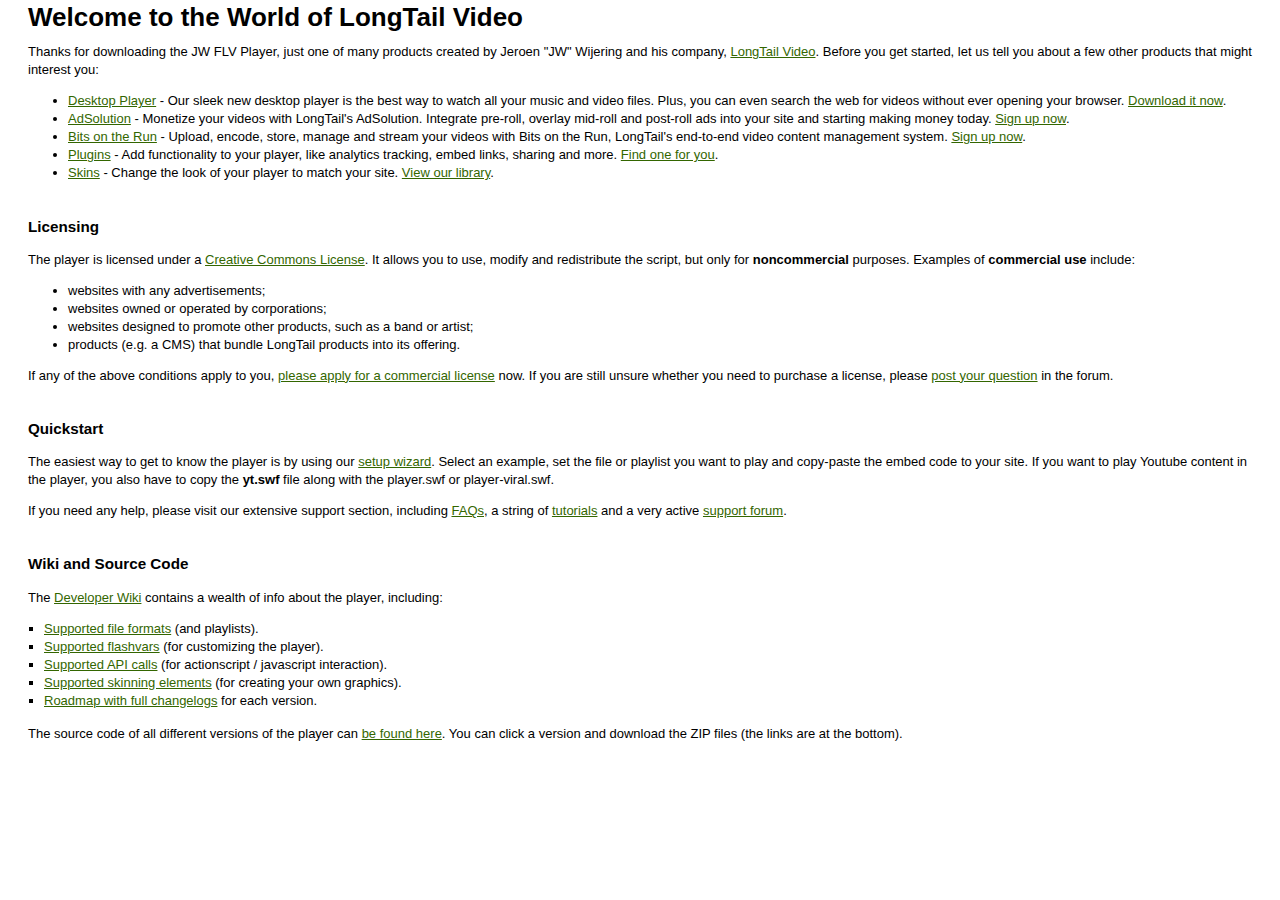
<file: gallery/jMediaelement/packages/player-swf-readme.html>
<!DOCTYPE HTML PUBLIC "-//W3C//DTD HTML 4.01 Transitional//EN">
<html xmlns="http://www.w3.org/1999/xhtml">
<head>

	<title>JW Player for Flash</title>

	<style type="text/css">
		body { background-color: #fff; padding: 0 20px; color:#000; font: 13px/18px Arial, sans-serif; }
		a { color: #360; }
		h3 { padding-top: 20px; }
		ol { margin:5px 0 15px 16px; padding:0; list-style-type:square; }
	</style>

</head>
<body>

	<h1>Welcome to the World of LongTail Video</h1>
	<p>Thanks for downloading the JW FLV Player, just one of many products created by Jeroen "JW" Wijering and his company, <a href="http://www.longtailvideo.com">LongTail Video</a>.  Before you get started, let us tell you about a few other products that might interest you:</p>

<ul>
<li><a href="http://www.longtailvideo.com/players/jw-desktop-player/">Desktop Player</a> - Our sleek new desktop player is the best way to watch all your music and video files.  Plus, you can even search the web for videos without ever opening your browser.  <a href="http://www.longtailvideo.com/players/jw-desktop-player/">Download it now</a>.</li>
<li><a href="http://www.longtailvideo.com/referral.aspx?page=pubreferral&ref=oryixfvlxlptwph">AdSolution</a> - Monetize your videos with LongTail's AdSolution.  Integrate pre-roll, overlay mid-roll and post-roll ads into your site and starting making money today.  <a href="http://www.longtailvideo.com/referral.aspx?page=pubreferral&ref=oryixfvlxlptwph">Sign up now</a>.</li>
<li><a href="http://www.bitsontherun.com/via/longtailvideo">Bits on the Run</a> - Upload, encode, store, manage and stream your videos with Bits on the Run, LongTail's end-to-end video content management system.  <a href="http://www.bitsontherun.com/via/longtailvideo">Sign up now</a>.</li>
<li><a href="http://www.longtailvideo.com/addons/plugins">Plugins</a> - Add functionality to your player, like analytics tracking, embed links, sharing and more.  <a href="http://www.longtailvideo.com/addons/plugins">Find one for you</a>.</li>
<li><a href="http://www.longtailvideo.com/addons/skins">Skins</a> - Change the look of your player to match your site.  <a href="http://www.longtailvideo.com/addons/skins">View our library</a>.</li>
</ul>


	<h3>Licensing</h3>
	<p>The player is licensed under a <a href="http://creativecommons.org/licenses/by-nc-sa/2.0/">Creative Commons License</a>. It allows you to use, modify and redistribute the script, but only for <b>noncommercial</b> purposes. Examples of <b>commercial use</b> include: 
	
	<ul>
	<li>websites with any advertisements; </li>
	<li>websites owned or operated by corporations; </li>
	<li>websites designed to promote other products, such as a band or artist;</li>
	<li>products (e.g. a CMS) that bundle LongTail products into its offering. </li>
	</ul>
	
	If any of the above conditions apply to you, <a href="http://www.longtailvideo.com/players/order" title="Order commercial licenses">please apply for a commercial license</a> now.  If you are still unsure whether you need to purchase a license, please <a href="http://www.longtailvideo.com/forum/">post your question</a> in the forum. </p>

	<h3>Quickstart</h3>
	<p>The easiest way to get to know the player is by using our <a href="http://www.longtailvideo.com/support/jw-player-setup-wizard">setup wizard</a>. Select an example, set the file or playlist you want to play and copy-paste the embed code to your site. If you want to play Youtube content in the player, you also have to copy the <b>yt.swf</b> file along with the player.swf or player-viral.swf.</p>

	<p>If you need any help, please visit our extensive support section, including <a href="http://www.longtailvideo.com/support/faq">FAQs</a>, a string of <a href="http://www.longtailvideo.com/support/tutorials">tutorials</a> and a very active <a href="http://www.longtailvideo.com/support/forum">support forum</a>.</p>

	<h3>Wiki and Source Code</h3>
	<p>The <a href="http://developer.longtailvideo.com">Developer Wiki</a> contains a wealth of info about the player, including:</p>
	<ol>
		<li><a href="http://developer.longtailvideo.com/trac/wiki/FlashFormats">Supported file formats</a> (and playlists).</li>
		<li><a href="http://developer.longtailvideo.com/trac/wiki/FlashVars">Supported flashvars</a> (for customizing the player).</li>
		<li><a href="http://developer.longtailvideo.com/trac/wiki/FlashAPI">Supported API calls</a> (for actionscript / javascript interaction).</li>
		<li><a href="http://developer.longtailvideo.com/trac/wiki/FlashSkinning">Supported skinning elements</a> (for creating your own graphics).</li>
		<li><a href="http://developer.longtailvideo.com/trac/roadmap/">Roadmap with full changelogs</a> for each version.</li>
	</ol>
	<p>The source code of all different versions of the player can <a href="http://developer.longtailvideo.com/trac/browser/tags">be found here</a>. You can click a version and download the ZIP files (the links are at the bottom).</p>

</body>
</html>
</file>
